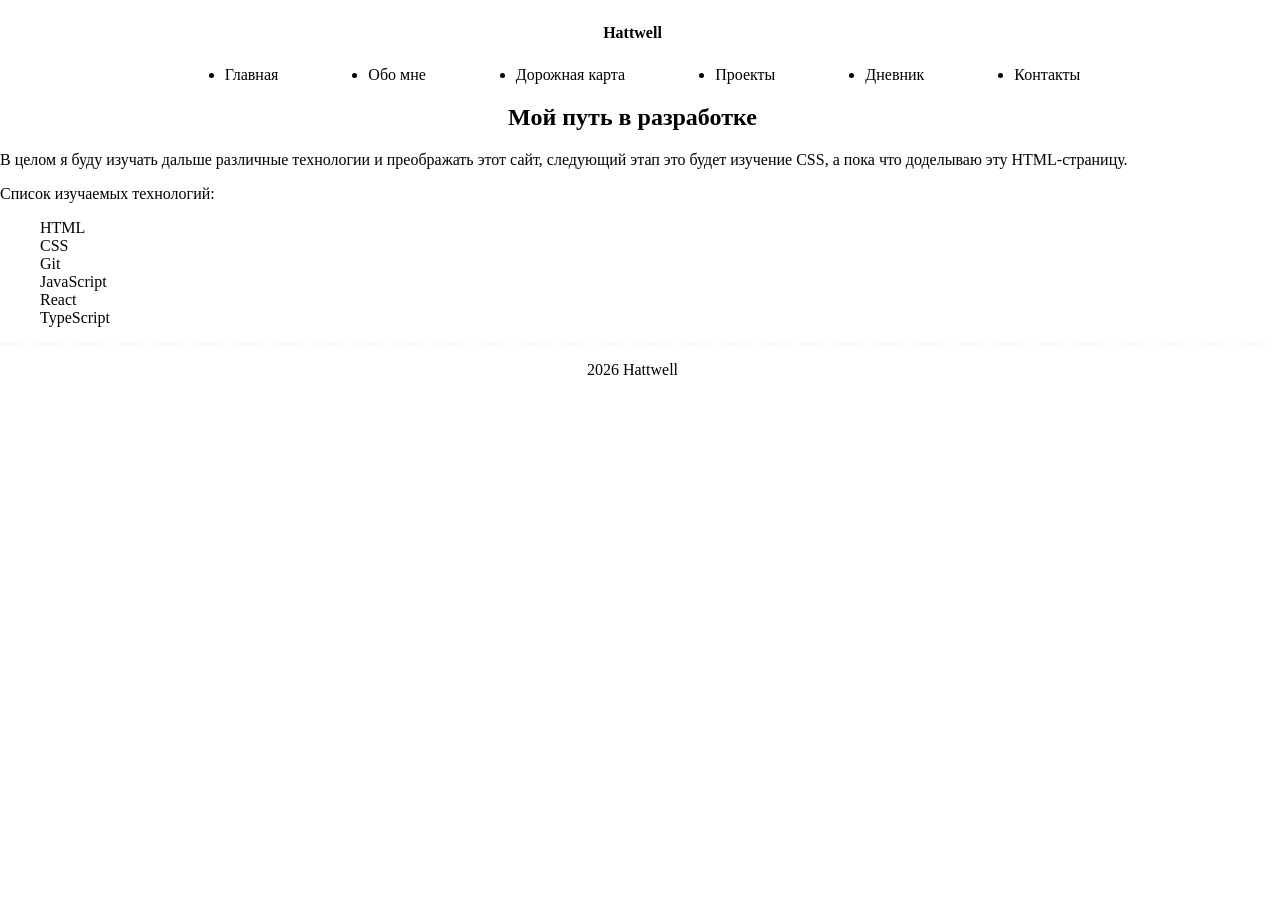
<file: index.html>
<!DOCTYPE html>
<html lang="ru">
<head>
  <meta charset="UTF-8">
  <link rel="stylesheet" href="styles/styles.css">
  <meta name="viewport" content="width=device-width, initial-scale=1.0">
  <title>Way of Hattwell</title>
</head>
<body>
  <header>
    <h1><a href="index.html">Hattwell</a></h1>
      <nav aria-label="Основная навигация">
        <ul>
          <li><a href="index.html">Главная</a></li>
          <li><a href="about.html">Обо мне</a></li>
          <li><a href="roadmap.html">Дорожная карта</a></li>
          <li><a href="projects.html">Проекты</a></li>
          <li><a href="journal.html">Дневник</a></li>
          <li><a href="contacts.html">Контакты</a></li>
        </ul>
      </nav>
      
  </header>
    <div class="main_section">
  <main>
      <h2>Мой путь в разработке</h2>
        <p>В целом я буду изучать дальше различные технологии и преображать этот сайт, следующий этап это будет изучение CSS, а пока что доделываю эту HTML-страницу.</p>
    <p>Список изучаемых технологий:</p>
        <ol>
          <li>HTML</li>
          <li>CSS</li>
          <li>Git</li>
          <li>JavaScript</li>
          <li>React</li>
          <li>TypeScript</li>
        </ol>
      </main>
      </div>
    <footer>
      <p>2026 Hattwell</p>
    </footer>
</body>
</html>
</file>
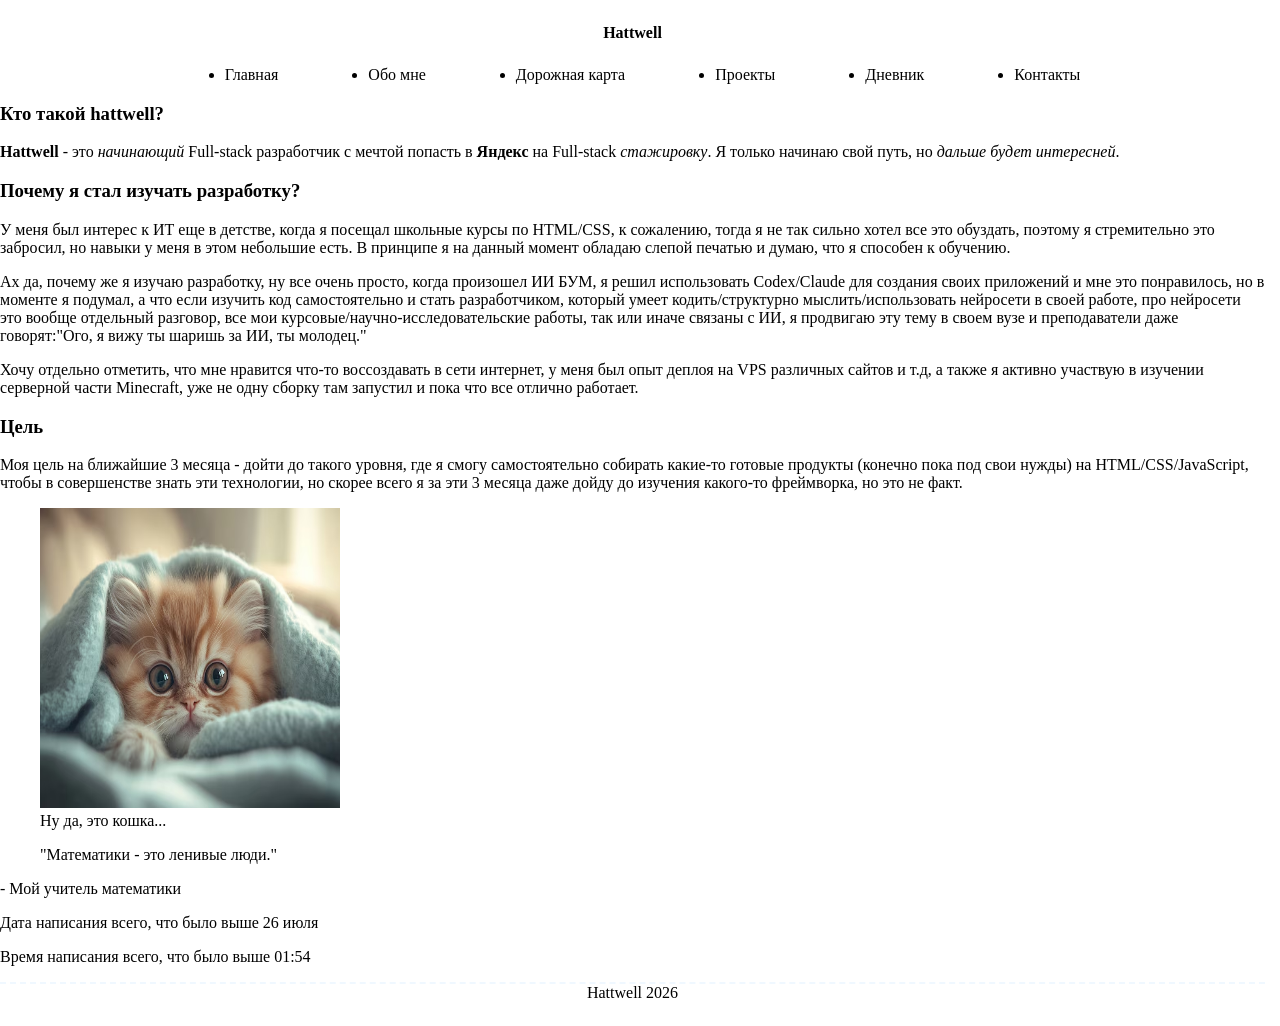
<file: about.html>
<!DOCTYPE html>
<html lang="ru">
<head>
  <meta charset="UTF-8">
  <link rel="stylesheet" href="styles/styles.css">
  <meta name="viewport" content="width=device-width, initial-scale=1.0">
  <title>Обо мне</title>
</head>
<body>
  <header class="header">
    <h1><a href="index.html">Hattwell</a></h1>
      <nav aria-label="Основная навигация">
        <ul>
          <li><a href="index.html">Главная</a></li>
          <li><a href="about.html">Обо мне</a></li>
          <li><a href="roadmap.html">Дорожная карта</a></li>
          <li><a href="projects.html">Проекты</a></li>
          <li><a href="journal.html">Дневник</a></li>
          <li><a href="contacts.html">Контакты</a></li>
        </ul>
      </nav>
  </header>
  <main>
  <article>
    <section>
      <h3>
        Кто такой hattwell?
      </h3>
      <p>
        <strong>Hattwell</strong> - это <em>начинающий</em> Full-stack разработчик с мечтой попасть в <strong>Яндекс</strong>  на Full-stack <em>стажировку</em>. 
        Я только начинаю свой путь, но <em>дальше будет интересней</em>.
      </p>
    </section>
    <section>
      <h3>
        Почему я стал изучать разработку?
      </h3>
      <p>У меня был интерес к ИТ еще в детстве, когда я посещал школьные курсы по HTML/CSS, к сожалению, тогда я не так сильно хотел все это обуздать, поэтому я стремительно это забросил, но навыки у меня в этом небольшие есть. В принципе я на данный момент обладаю слепой печатью и думаю, что я способен к обучению. </p> <p>Ах да, почему же я изучаю разработку, ну все очень просто, когда произошел ИИ БУМ, я решил использовать Codex/Claude для создания своих приложений и мне это понравилось, но в моменте я подумал, а что если изучить код самостоятельно и стать разработчиком, который умеет кодить/структурно мыслить/использовать нейросети в своей работе, про нейросети это вообще отдельный разговор, все мои курсовые/научно-исследовательские работы, так или иначе связаны с ИИ, я продвигаю эту тему в своем вузе и преподаватели даже говорят:"Ого, я вижу ты шаришь за ИИ, ты молодец."</p> <p> Хочу отдельно отметить, что мне нравится что-то воссоздавать в сети интернет, у меня был опыт деплоя на VPS различных сайтов и т.д,  а также я активно участвую в изучении серверной части Minecraft, уже не одну сборку там запустил и пока что все отлично работает.</p>
    </section>
    <section>
      <h3>
      Цель
    </h3>
      <p>Моя цель на ближайшие 3 месяца - дойти до такого уровня, где я смогу самостоятельно собирать какие-то готовые продукты (конечно пока под свои нужды) на HTML/CSS/JavaScript, чтобы в совершенстве знать эти технологии, но скорее всего я за эти 3 месяца даже дойду до изучения какого-то фреймворка, но это не факт.</p>
    </section>
    <figure><img src="images/cat.avif" width="300" height="300" alt="Это изображение не совсем имеет смысл, но если вам так интересно, то это кошка"><figcaption>Ну да, это кошка...</figcaption></figure>
    <blockquote>
      <p>"Математики - это ленивые люди."</p>
    </blockquote>
    <p>- Мой учитель математики</p>
    <p>Дата написания всего, что было выше <time datetime="2026-07-26">26 июля</time></p>
    <p>Время написания всего, что было выше <time datetime="01:54">01:54</time></p>
  </article>
  </main>
  <footer>
    Hattwell 2026
  </footer>
</body>
</html>
</file>
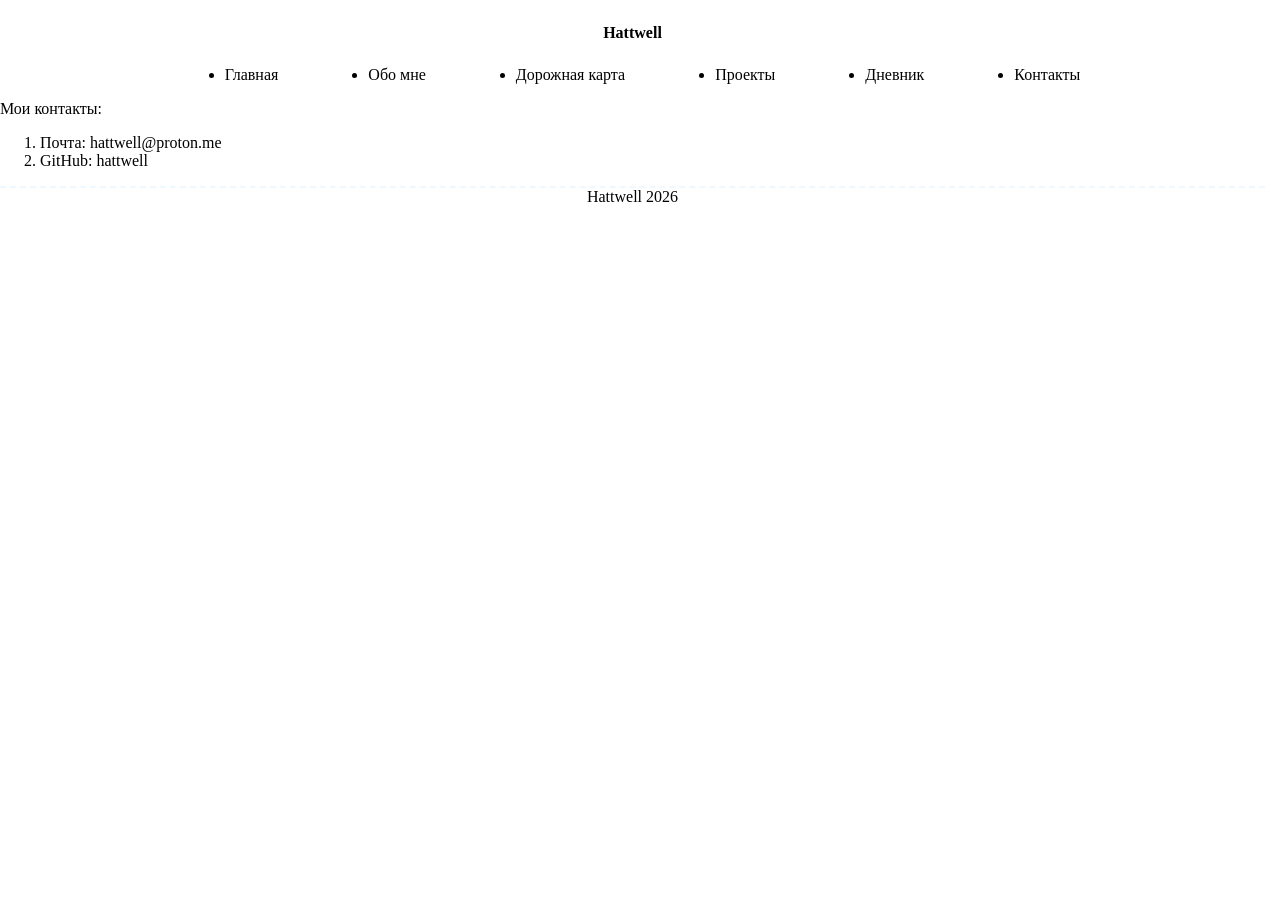
<file: contacts.html>
<!DOCTYPE html>
<html lang="ru">
<head>
  <meta charset="UTF-8">
  <link rel="stylesheet" href="styles/styles.css">
  <meta name="viewport" content="width=device-width, initial-scale=1.0">
  <title>Контакты</title>
</head>
<body>
  <header>
    <h1><a href="index.html">Hattwell</a></h1>
      <nav aria-label="Основная навигация">
        <ul>
          <li><a href="index.html">Главная</a></li>
          <li><a href="about.html">Обо мне</a></li>
          <li><a href="roadmap.html">Дорожная карта</a></li>
          <li><a href="projects.html">Проекты</a></li>
          <li><a href="journal.html">Дневник</a></li>
          <li><a href="contacts.html">Контакты</a></li>
        </ul>
      </nav>
  </header>
  <main>

  <p>Мои контакты:</p>
    <ol>
      <li>Почта: <a href="mailto:hattwell@proton.me">hattwell@proton.me</a></li>
      <li>GitHub: <a href="https://github.com/hattwell" target="_blank">hattwell</a></li>
    </ol>
    </main>
  <footer>
    Hattwell 2026
  </footer>
</body>
</html>
</file>
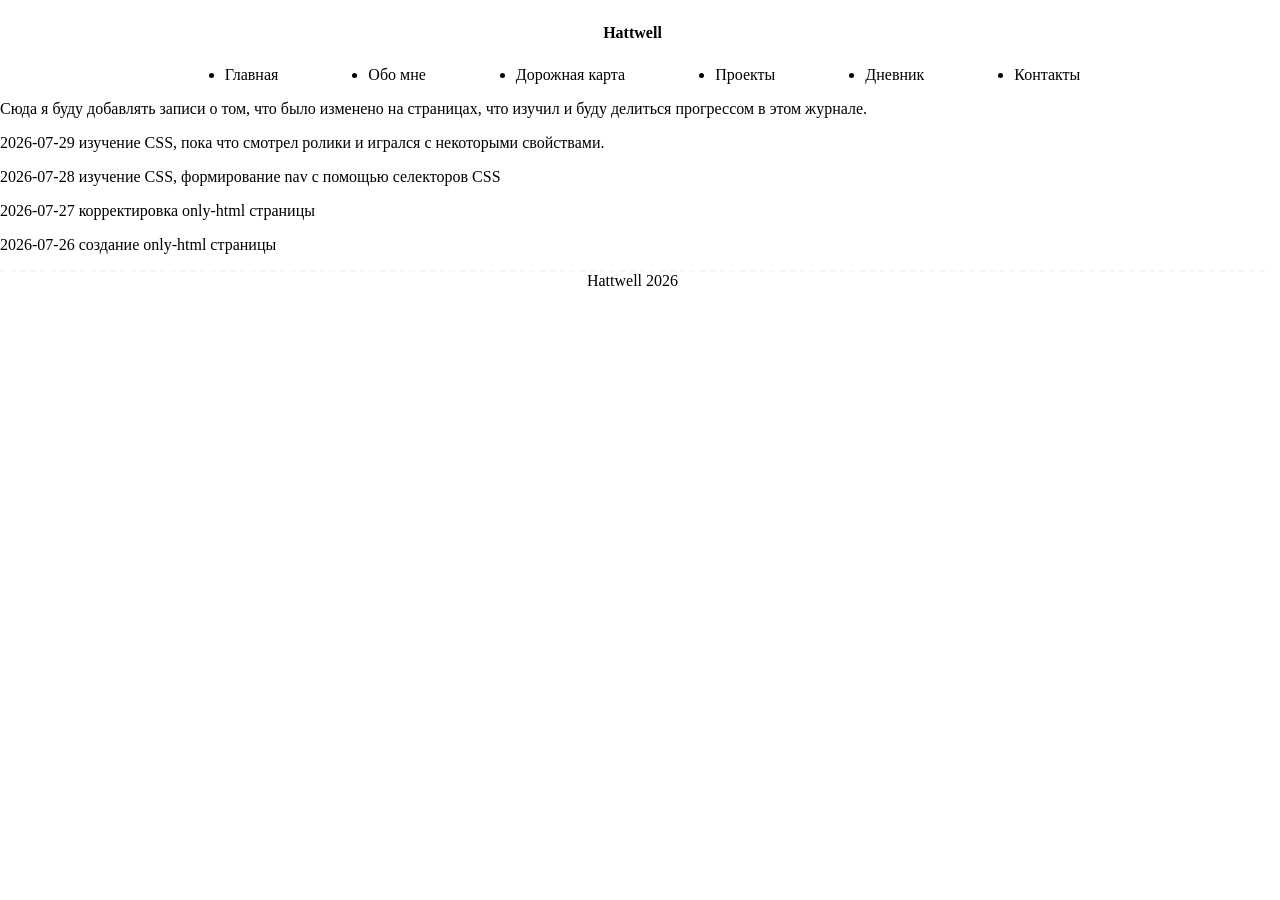
<file: journal.html>
<!DOCTYPE html>
<html lang="ru">
<head>
  <meta charset="UTF-8">
  <link rel="stylesheet" href="styles/styles.css">
  <meta name="viewport" content="width=device-width, initial-scale=1.0">
  <title>Дневник</title>
</head>
<body>
  <header>
      <h1><a href="index.html">Hattwell</a></h1>
      <nav aria-label="Основная навигация">
        <ul>
          <li><a href="index.html">Главная</a></li>
          <li><a href="about.html">Обо мне</a></li>
          <li><a href="roadmap.html">Дорожная карта</a></li>
          <li><a href="projects.html">Проекты</a></li>
          <li><a href="journal.html">Дневник</a></li>
          <li><a href="contacts.html">Контакты</a></li>
        </ul>
      </nav>
  </header>
  <main>
  <p>Сюда я буду добавлять записи о том, что было изменено на страницах, что изучил и буду делиться прогрессом в этом журнале.</p>
  <p><time datetime="2026-07-29">2026-07-29</time> изучение CSS, пока что смотрел ролики и игрался с некоторыми свойствами.</p>
  <p><time datetime="2026-07-28">2026-07-28</time> изучение CSS, формирование nav с помощью селекторов CSS</p>
  <p><time datetime="2026-07-27">2026-07-27</time> корректировка only-html страницы</p>
  <p><time datetime="2026-07-26">2026-07-26</time> создание only-html страницы</p>
  </main>
  <footer>
    Hattwell 2026
  </footer>
</body>
</html>
</file>
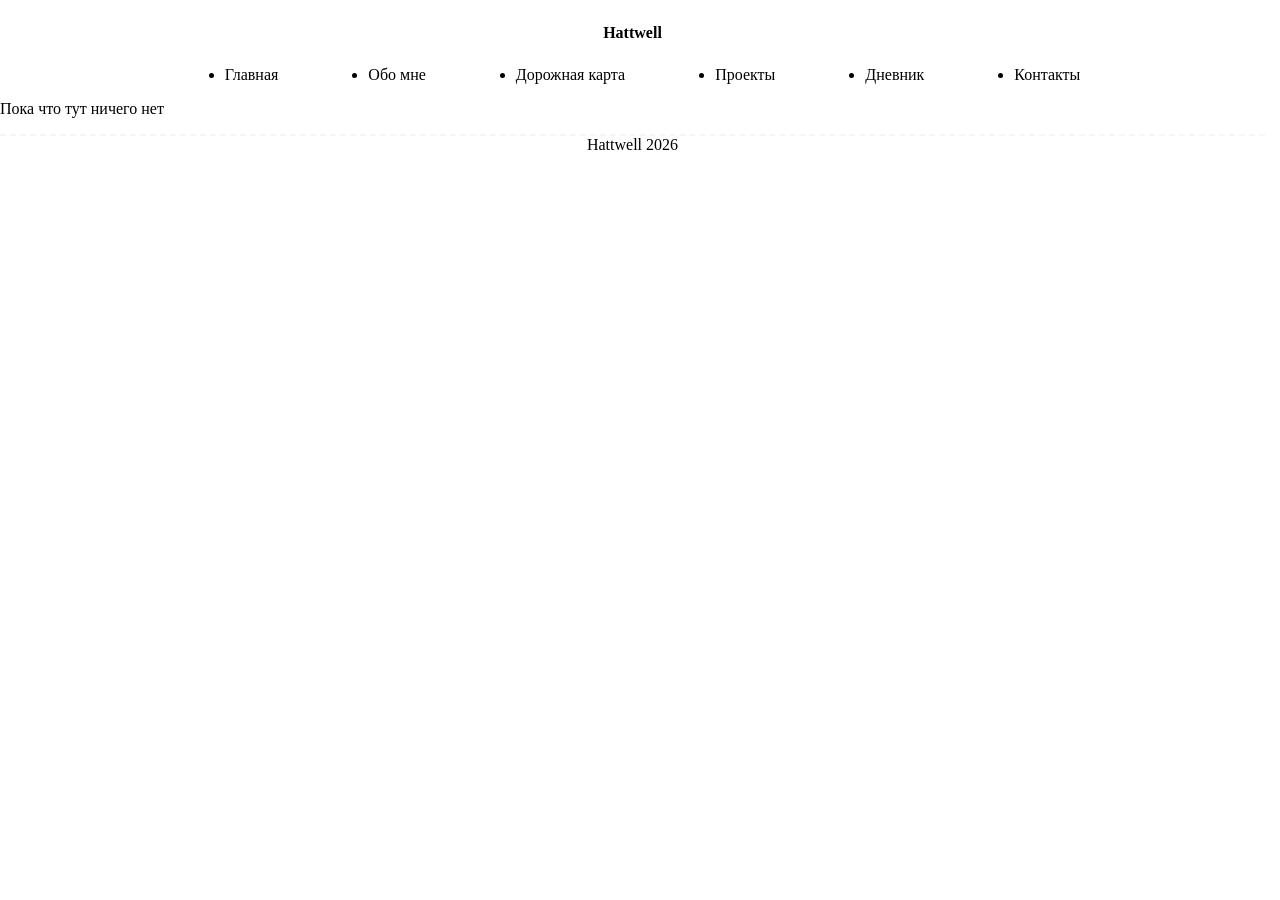
<file: projects.html>
<!DOCTYPE html>
<html lang="ru">
<head>
  <meta charset="UTF-8">
  <link rel="stylesheet" href="styles/styles.css">
  <meta name="viewport" content="width=device-width, initial-scale=1.0">
  <title>Проекты</title>
</head>
<body>
  <header>
    <h1><a href="index.html">Hattwell</a></h1>
      <nav aria-label="Основная навигация">
        <ul>
          <li><a href="index.html">Главная</a></li>
          <li><a href="about.html">Обо мне</a></li>
          <li><a href="roadmap.html">Дорожная карта</a></li>
          <li><a href="projects.html">Проекты</a></li>
          <li><a href="journal.html">Дневник</a></li>
          <li><a href="contacts.html">Контакты</a></li>
        </ul>
      </nav>
  </header>
  <main>
  <p>Пока что тут ничего нет</p>
  </main>
  <footer>
    Hattwell 2026
  </footer>
</body>
</html>
</file>
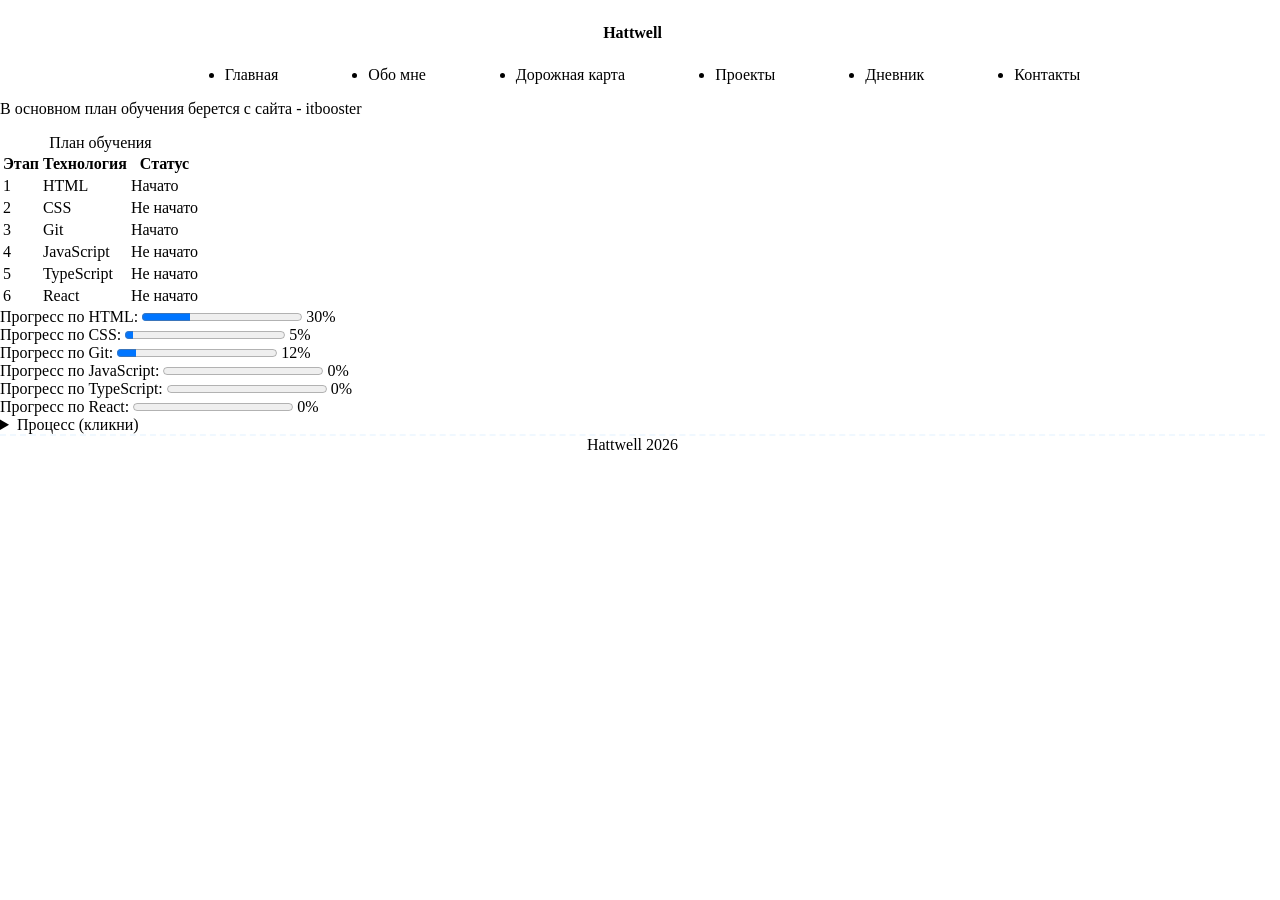
<file: roadmap.html>
<!DOCTYPE html>
<html lang="ru">
<head>
  <meta charset="UTF-8">
  <link rel="stylesheet" href="styles/styles.css">
  <meta name="viewport" content="width=device-width, initial-scale=1.0">
  <title>Дорожная карта</title>
</head>
<body>
  <header>
    <h1><a href="index.html">Hattwell</a></h1>
      <nav aria-label="Основная навигация">
        <ul>
          <li><a href="index.html">Главная</a></li>
          <li><a href="about.html">Обо мне</a></li>
          <li><a href="roadmap.html">Дорожная карта</a></li>
          <li><a href="projects.html">Проекты</a></li>
          <li><a href="journal.html">Дневник</a></li>
          <li><a href="contacts.html">Контакты</a></li>
        </ul>
      </nav>
  </header>
    <main>
      <p>В основном план обучения берется с сайта - <a href="https://itbooster.ru/">itbooster</a></p>
  <table>
    <caption>План обучения</caption>
    <thead>
      <tr>
        <th>Этап</th>
        <th>Технология</th>
        <th>Статус</th>
      </tr>
    </thead>
    <tbody>
      <tr>
          <td>1</td>
          <td>HTML</td>
          <td>Начато</td>
        </tr>
        <tr>
          <td>2</td>
          <td>CSS</td>
          <td>Не начато</td>
        </tr>
        <tr>
          <td>3</td>
          <td>Git</td>
          <td>Начато</td>
        </tr>
        <tr>
          <td>4</td>
          <td>JavaScript</td>
          <td>Не начато</td>
        </tr>
        <tr>
          <td>5</td>
          <td>TypeScript</td>
          <td>Не начато</td>
        </tr>
        <tr>
          <td>6</td>
          <td>React</td>
          <td>Не начато</td>
        </tr>
    </tbody>
  </table>
  <label for="html-progress">Прогресс по HTML:</label>
  <progress id ="html-progress" value="30" max="100">30</progress>
  <span>
    30%
  </span>
  <br>
  <label for="css-progress">Прогресс по CSS:</label>
  <progress id="css-progress" value="5" max="100"></progress>
  <span>
    5%
  </span>
  <br>
  <label for="git-progress">Прогресс по Git:</label>
  <progress id="git-progress" value="12" max="100"></progress>
  <span>
    12%
  </span>
  <br>
  <label for="js-progress">Прогресс по JavaScript:</label>
  <progress id="js-progress" value="0" max="100"></progress>
  <span>
    0%
  </span>
  <br>
  <label for="typescript-progress">Прогресс по TypeScript:</label>
  <progress id="typescript-progress" value="0" max="100"></progress>
  <span>
    0%
  </span>
  <br>
  <label for="react-progress">Прогресс по React:</label>
  <progress id="react-progress" value="0" max="100"></progress>
  <span>
    0%
  </span>
  <details>
    <summary>Процесс (кликни)</summary>
    <p>29.07.2026 - Продолжаю изучать CSS...</p>
    <p>28.07.2026 - Начал изучать CSS, произвел некоторые преобразования страниц уже с его помощью.</p>
    <p>27.07.2026 - Продолжаю изучать HTML, также активно взаимодействую с Git, думаю, что завтра уже буду переходить к CSS.</p>
    <p>26.07.2026 - Изучаю HTML, делаю свою HTML-страницу, немного Git.</p>
  </details>
  </main>
  <footer>
    Hattwell 2026
  </footer>
</body>
</html>
</file>
<file: styles/styles.css>
/* # - id
. - class */
html {
  scrollbar-gutter: stable;
  overflow-y: auto;
}

body {
  margin: 0;
  font-family: Cambria, Cochin, Georgia, Times, 'Times New Roman', serif;
  width: 100%;
  height: 100%;
}
a {
  text-decoration: none;
  color: inherit;
  cursor: pointer;
  opacity: 1;
  transition: opacity 0.3s;
}
a:hover {
  opacity: .5;
  color:coral;
}

ul {
  display: flex;
  justify-content: center;
  text-align: center;
  gap: 90px;
  margin-top: 24px;
}

h1 {
  font-size: 16px;
  text-align: center;
  margin-top: 24px;

}

h2 {
  font-size: 24px;  
}

footer {
  text-align: center;
  margin-bottom: 24px;
  border-top: 2px dashed aliceblue;
}

.main_section h2 {
  text-align: center;
}

.main_section ol {
  list-style: none;
}
</file>
